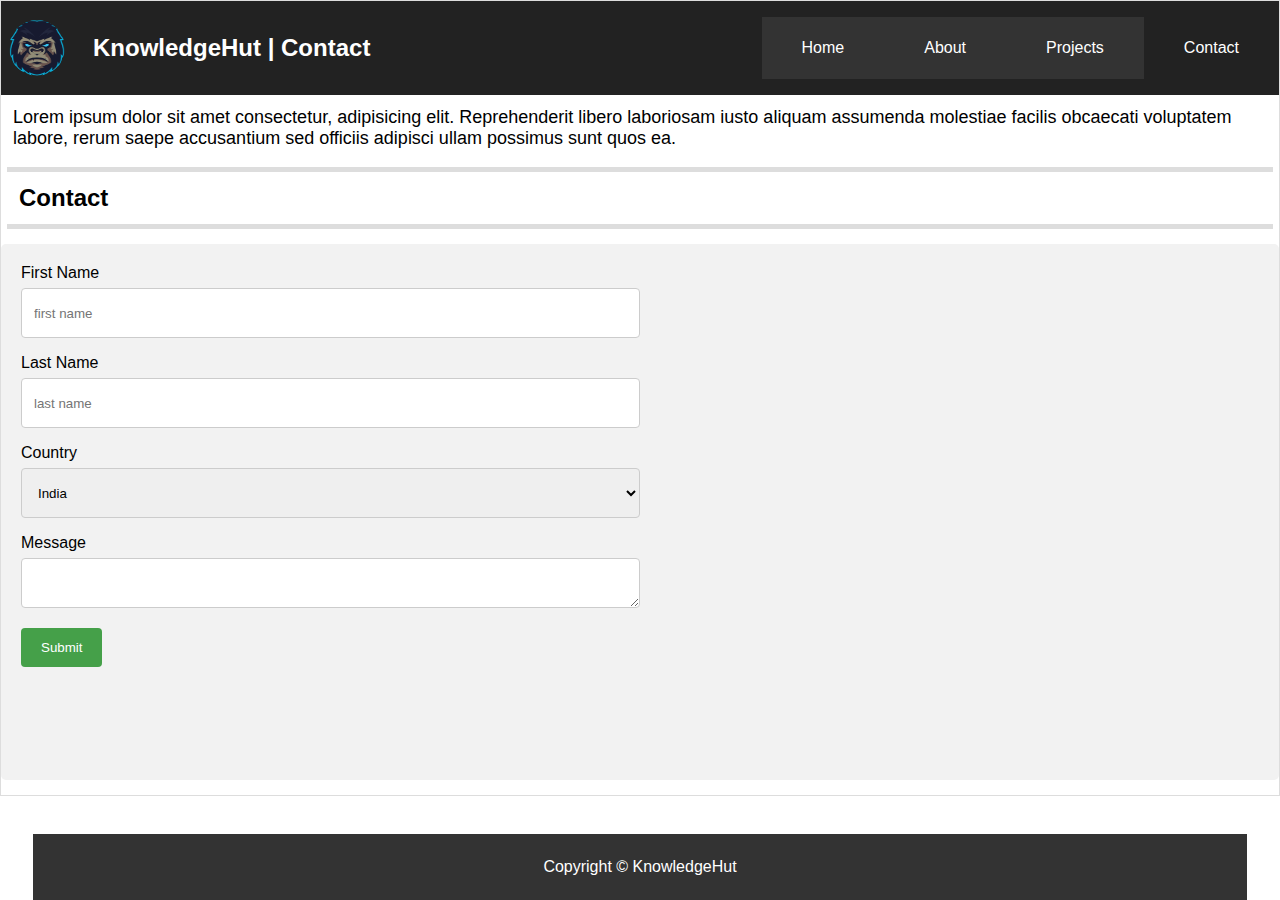
<file: contact.html>
<!DOCTYPE html>
<html lang="en">
<head>
    <meta charset="UTF-8">
    <meta http-equiv="X-UA-Compatible" content="IE=edge">
    <meta name="viewport" content="width=device-width, initial-scale=1.0">
    <title>KnowledgeHut</title>
    <link href="./styles/styles.css" rel="stylesheet" type="text/css"/>
</head>
<body>
    <div class="page-container">
        <header class="nav">
            <nav>
                <div class="logo">
                    <img src="./images/ape.png" alt="logo"/>
                    <div class="title">
                        KnowledgeHut | Contact
                    </div>
                </div>
                <ul>
                    <li>
                        <a href="/index.html">Home</a>
                    </li>
                    <li>
                        <a href="/about.html">About</a>
                    </li>
                    <li>
                        <a href="/projects.html">Projects</a>
                    </li>
                    <li class="active">
                        <a href="/contact.html">Contact</a>
                    </li>
                </ul>
            </nav>
        </header>

        

        <div class="maintext">
            Lorem ipsum dolor sit amet consectetur, adipisicing elit. Reprehenderit libero laboriosam iusto aliquam assumenda molestiae facilis obcaecati voluptatem labore, rerum saepe accusantium sed officiis adipisci ullam possimus sunt quos ea.
        </div>

        <h3 class="title">Contact</h3>
        <div class="container">
            <div class="left">
                <form action="">
                    <label for="fname">First Name</label>
                    <input type="text" name="fname" id="fname" placeholder="first name"/>

                    <label for="lname">Last Name</label>
                    <input type="text" name="lname" id="lname" placeholder="last name"/>

                    <label for="country">Country</label>
                    <select name="country" id="country">
                        <option value="india">India</option>
                        <option value="usa">USA</option>
                        <option value="uk">UK</option>
                        <option value="china">China</option>
                        <option value="australia">Australia</option>
                    </select>

                    <label for="message">Message</label>
                    <textarea name="message" id="message"></textarea>

                    <input type="submit" value="Submit"/> 
                </form>
            </div>
            <div class="right">
                <div class="map">
                    <iframe src="https://www.google.com/maps/embed?pb=!1m18!1m12!1m3!1d15928631.029050179!2d60.79559326171878!3d12.918906574180433!2m3!1f0!2f0!3f0!3m2!1i1024!2i768!4f13.1!3m3!1m2!1s0x3bae134325cbad47%3A0xe3ad6f617ba8fe76!2sKnowledgeHut%20UpGrad!5e0!3m2!1sen!2sus!4v1671578881353!5m2!1sen!2sus" width="100%" height="450" style="border:0;" allowfullscreen="" loading="lazy" referrerpolicy="no-referrer-when-downgrade"></iframe>
                </div>

            </div>
        </div>
        

        

        

    

        <div class="footer">
            Copyright &copy; KnowledgeHut
        </div>
    </div>
</body>
</html>
</file>
<file: styles/styles.css>
html {
    font-family: sans-serif;
    min-height: 100vh;
    max-width: 1280px;
    background-color: #ffffff;
    margin: 0 auto;
    
}

body {
    margin: 0px !important ;
    background-color: white;
    border: 1px solid #ddd;
}

.logo img{
    height: 20%;
    width: 20%;
} 

/* .page-container {
    margin-bottom: 70px;
} */

nav {
    background-color: #222222;
    display: flex;
    flex-direction: row;
    justify-content: space-between;
}

nav .logo {
    display: flex;
    align-items: center;
}

nav .logo img {
    width: 56px;
    height: 56px;
    padding: 8px;
    border-radius: 50%;
    
}

nav .logo .title {
    color: white;
    font-size: 24px;
    font-weight: bold;
    padding-left: 20px;
}

nav ul {
    display: flex;
    flex-direction: row;
    flex-wrap: wrap;
    justify-content: flex-start;
    list-style: none;
}

nav ul li {
    color: white;
    padding: 22px 40px;
    background-color: #333333;
}

nav ul li:hover {
    background-color: #222222;
}

nav ul li.active {
    background-color: #222222;
}

nav ul li a {
    color: white;
    text-decoration: none;
}

.banner{
    display: flex;
    justify-content: center;
    align-items: center;
    width: 100%;
    height: 450px;
    background-image: url("../images/blurredimage.jpg");
    background-size: cover;
    background-color: #333333;
    text-align: center;
}

@keyframes appear {
    from {
        opacity: 0.0;
        top: -100px;
    }

    to {
        opacity: 1.0;
        top: 0.0;
    }
}

.banner .heading {
    flex: 1;
    justify-self: center;
    color: white;
    font-size: 3em;
    font-weight: bold;
    position: relative;
    animation: appear 1s ease-in-out 1s forwards;
}

.banner .heading small {
    font-size: 24px;
}

h3.title {
    font-size: 24px;
    padding: 12px;
    margin: 6px;
    border-top: 5px solid #ddd;
    border-bottom: 5px solid #ddd;
}

.projects {
    display: flex;
    flex-direction: row;
    justify-content: center;
    flex-wrap: wrap;
}
.project {
    flex-basis: 325px;
    box-sizing: border-box;
    padding: 20px;
    margin: 20px;
    border: 2px solid #d3d3d3;
    border-radius: 10px;
}

.project h4 {
    font-size: 20px;
    padding: 12px;
    margin: 6px;
    border-top: 5px solid #ddd;
    border-bottom: 5px solid #ddd;
}

.project p{
    padding: 0px 12px;
}

.project img {
    width: 100%;
    border-radius: 10px;
    transition: all 0.5s ease-in-out;
}

.project img:hover {
    transform: scale(0.95);
    opacity: 0.5;
}

.project button{
    background-color: #4caf50;
    color: white;
    border: none;
    padding: 12px 20px;
    border-radius: 4px;
    width: 100%;
    font-size: 12px;
}

.project button:hover{
    background-color: #45a049;
}

.gallery{
    display: grid;
    grid-template-columns: repeat(4,1fr);
    grid-template-rows: repeat(3, 1fr);
    grid-gap: 8px;
    padding: 12px;
}

.gallery-item {
    width: 100%;
    height: 100%;
    transition: all 0.25s ease-in;
}

.gallery-item:hover {
    transform: scale(0,5);
}

.gallery-item img {
    width: 100%;
    height: 100%;
    object-fit: cover;
}

.gallery-item-1{
    grid-column: 1/2;
    grid-row: 1/2;
}

.gallery-item-2{
    grid-column: 2/3;
    grid-row: 1/2;
}

.gallery-item-3{
    grid-column: 3/5;
    grid-row: 1/3;
}

.gallery-item-4{
    grid-column: 1/3;
    grid-row: 2/4;
}

.gallery-item-5{
    grid-column: 3/4;
    grid-row: 3/4;
}
.gallery-item-6{
    grid-column: 4/5;
    grid-row: 3/4;
}


.maintext {
    font-size: 18px;
    padding: 12px;
}

.subtext {
    display: flex;
}

.subtext .red {
    background-color: #ff6363;
}
.subtext .yellow {
    background-color: #f0a500;
}
.subtext .green{
    background-color: #1eb2a6;
}
.quote {
    display: block;
    background-color: #eeeeee;
    padding: 50px;
    text-align: center;
    font-style: italic;
}

.quote::before{
    display: inline-block;
    content: open-quote;
    color: #d3d3d3;
    font-size: 32px;
}

.quote::after {
    display: inline-block;
    content: close-quote;
    color: #d3d3d3;
    font-size: 32px;
}

.subtext div{
    padding: 20px;
    margin: 10px;
    border-radius: 10px;
    color: white;
}

/*Contact*/

.container {
    display: flex;
    border-radius: 5px;
    background-color: #f2f2f2;
    padding: 20px;
    margin: 15px 0px;
    padding-bottom: 30px;
}

.container form {
    
    width: 100%;
}

input[type=text], select, textarea {
    width: 100%;
    padding: 12px;
    border: 1px solid #ccc;
    border-radius: 4px;
    box-sizing: border-box;
    margin-top: 6px;
    margin-bottom: 16px;
    height: 50px;
}

input[type=submit]{
    background-color: #45a049;
    color: white;
    padding: 12px 20px;
    border: none;
    border-radius: 4px;
}

input[type=submit]:hover {
    background-color: #45a050;
}

.container .map {
    padding: 12px;
    margin-left: 20px;
    padding-bottom: 20px;
    width: 95%;
}

.container .right {
    flex: 1;
}

.container .left {
    flex: 1;
}

.footer {
    position: fixed;
    left: 0;
    right: 0;
    bottom: 0;
    background-color: #333333;
    color: white;
    text-align: center;
    padding: 24px;
    margin: 10% 2.6% 0% 2.6%;
}


/*Media Queries*/

@media all and (max-width: 800px){
    nav {
        justify-content: flex-start;
    }
    nav ul {
        justify-content: space-between;
    }

}

/*Phone*/

@media all and (max-width: 600px){
    nav {
        flex-direction: column;
        align-items: center;
    }

    nav ul {
        width: 100%;
        flex-direction: column;
        align-items: stretch;
    }

    nav ul li {
        text-align: center;
    }

    .container {
        flex-direction: column;
    }

    .container .map {
        margin-left: 0px;
    }
}
</file>
